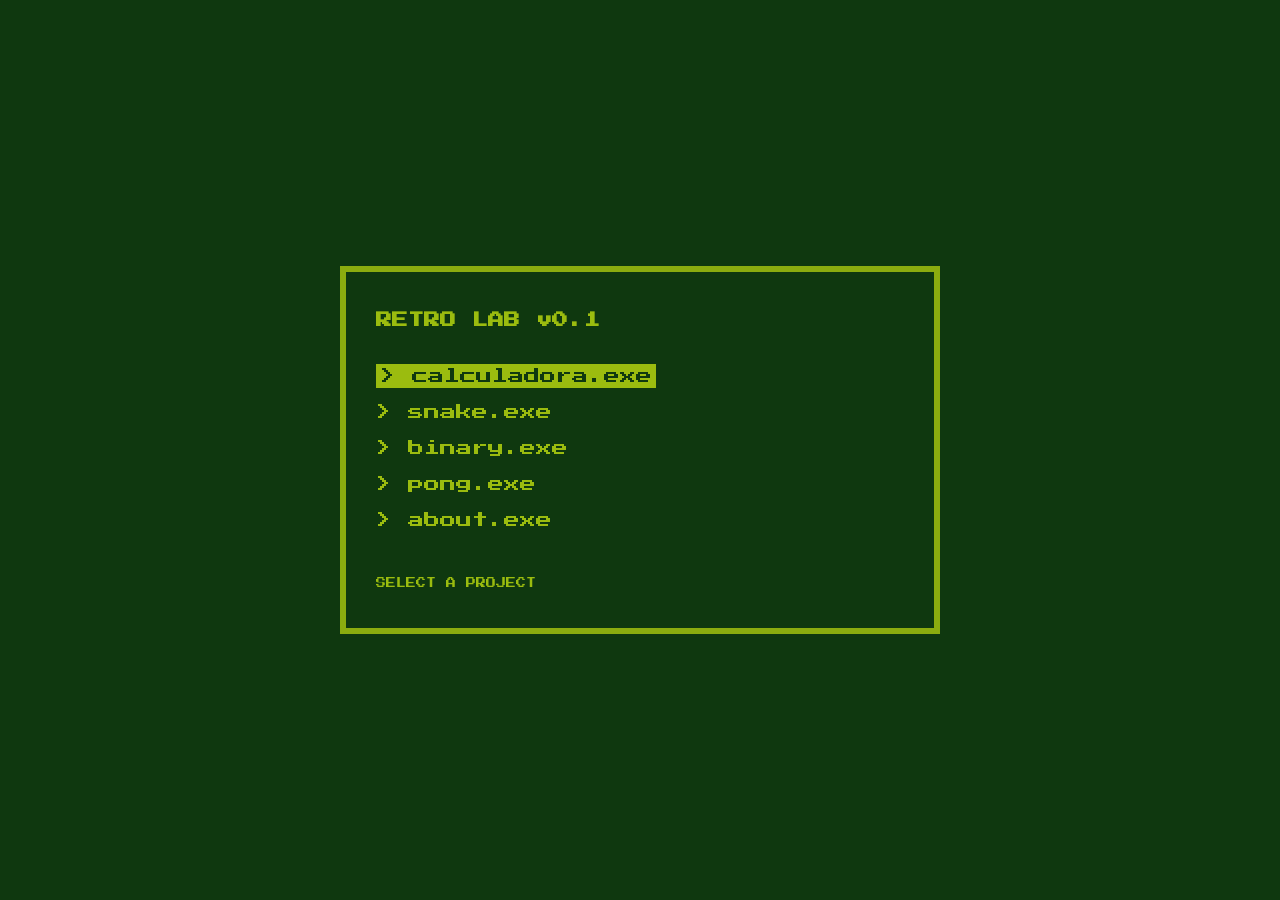
<file: index.html>
<!DOCTYPE html>
<html lang="es">
<head>
  <meta charset="UTF-8">
  <title>Retro Lab</title>
  <link rel="stylesheet" href="style.css">
  <link href="https://fonts.googleapis.com/css2?family=Press+Start+2P&display=swap" rel="stylesheet">
</head>
<body>

  <main class="screen">
    <header>
      <h1>RETRO LAB v0.1</h1>
    </header>

    <section class="menu">
      <ul>
        <li><a href="projects/calculadora/index.html" class="menu-item">calculadora.exe</a></li>
        <li><a href="projects/snake/index.html" class="menu-item">snake.exe</a></li>
        <li><a href="projects/binary/index.html" class="menu-item">binary.exe</a></li>
        <li><a href="projects/pong/index.html" class="menu-item">pong.exe</a></li>
        <li><a href="about/index.html" class="menu-item">about.exe</a></li>
      </ul>
    </section>

    <footer>
      <p>SELECT A PROJECT</p>
    </footer>
  </main>

  <script src="script.js"></script>
</body>
</html>
</file>
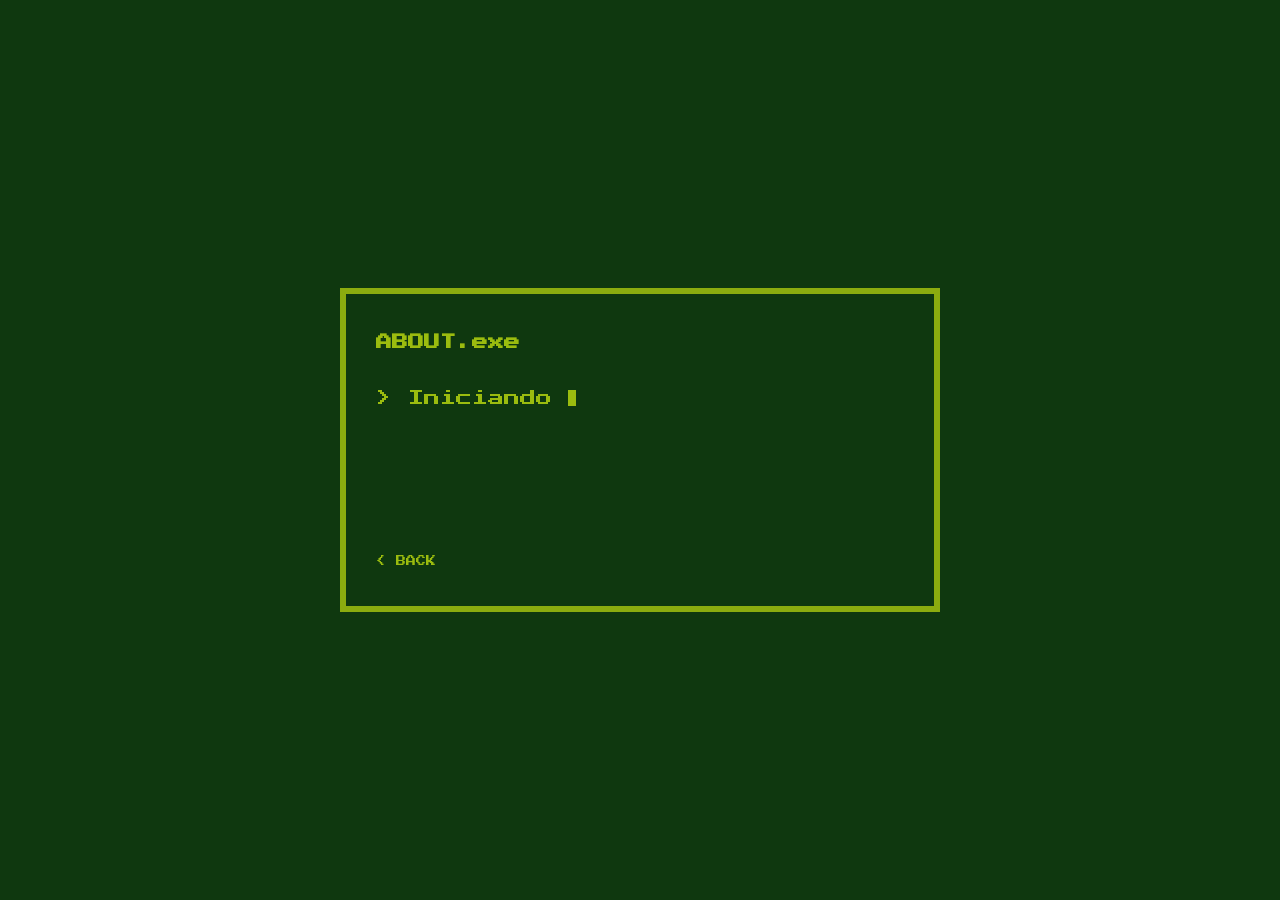
<file: about/index.html>
<!DOCTYPE html>
<html lang="es">
<head>
  <meta charset="UTF-8">
  <title>about.exe</title>

  <link rel="stylesheet" href="../style.css">
  <link href="https://fonts.googleapis.com/css2?family=Press+Start+2P&display=swap" rel="stylesheet">
</head>
<body>

  <main class="screen">

    <header>
      <h1>ABOUT.exe</h1>
    </header>

    <section id="terminal">

      <p class="line" data-text="> Iniciando perfil..."></p>

      <p class="line" data-text="Ingeniero de software."></p>

      <p class="line" data-text="Profesor."></p>

      <p class="line" data-text="Hobbit."></p>

      <p class="line" data-text="Bienvenido a mi web."></p>

    </section>

    <section id="social" class="hidden">
      <p>> CONNECT</p>
      <div class="social-links">
        <a href="https://x.com/pedrituk" target="_blank">[X]</a>
        <a href="https://instagram.com/pedrituk" target="_blank">[IG]</a>
        <a href="https://linkedin.com/in/pedro-gonzalez-gordillo-9183b7263" target="_blank">[IN]</a>
      </div>
    </section>

    <footer>
      <p><a href="../index.html">< BACK</a></p>
    </footer>

  </main>

  <script src="script.js"></script>
</body>
</html>
</file>
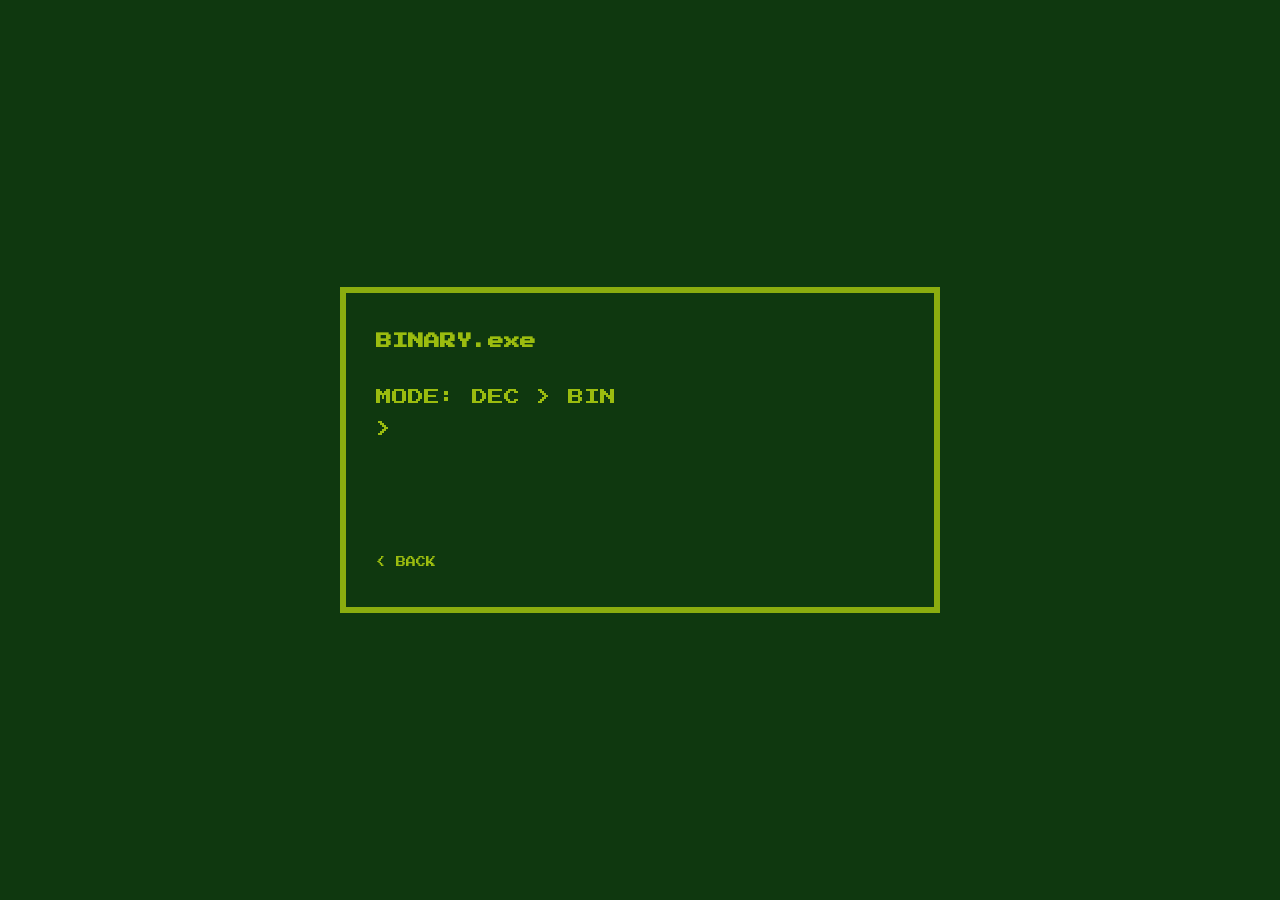
<file: projects/binary/index.html>
<!DOCTYPE html>
<html lang="es">
<head>
  <meta charset="UTF-8">
  <title>binary.exe</title>

  <link rel="stylesheet" href="../../style.css">
  <link rel="stylesheet" href="style.css">

  <link href="https://fonts.googleapis.com/css2?family=Press+Start+2P&display=swap" rel="stylesheet">
</head>
<body>

  <main class="screen">

    <header>
      <h1>BINARY.exe</h1>
    </header>

    <section class="terminal">
      <p id="mode">MODE: DEC > BIN</p>

      <div class="input-line">
        <span>&gt;</span>
        <input type="text" id="input" autofocus />
      </div>

      <div id="output"></div>

    </section>

    <footer>
      <p><a href="../../index.html">< BACK</a></p>
    </footer>

  </main>

  <script src="script.js"></script>
</body>
</html>
</file>
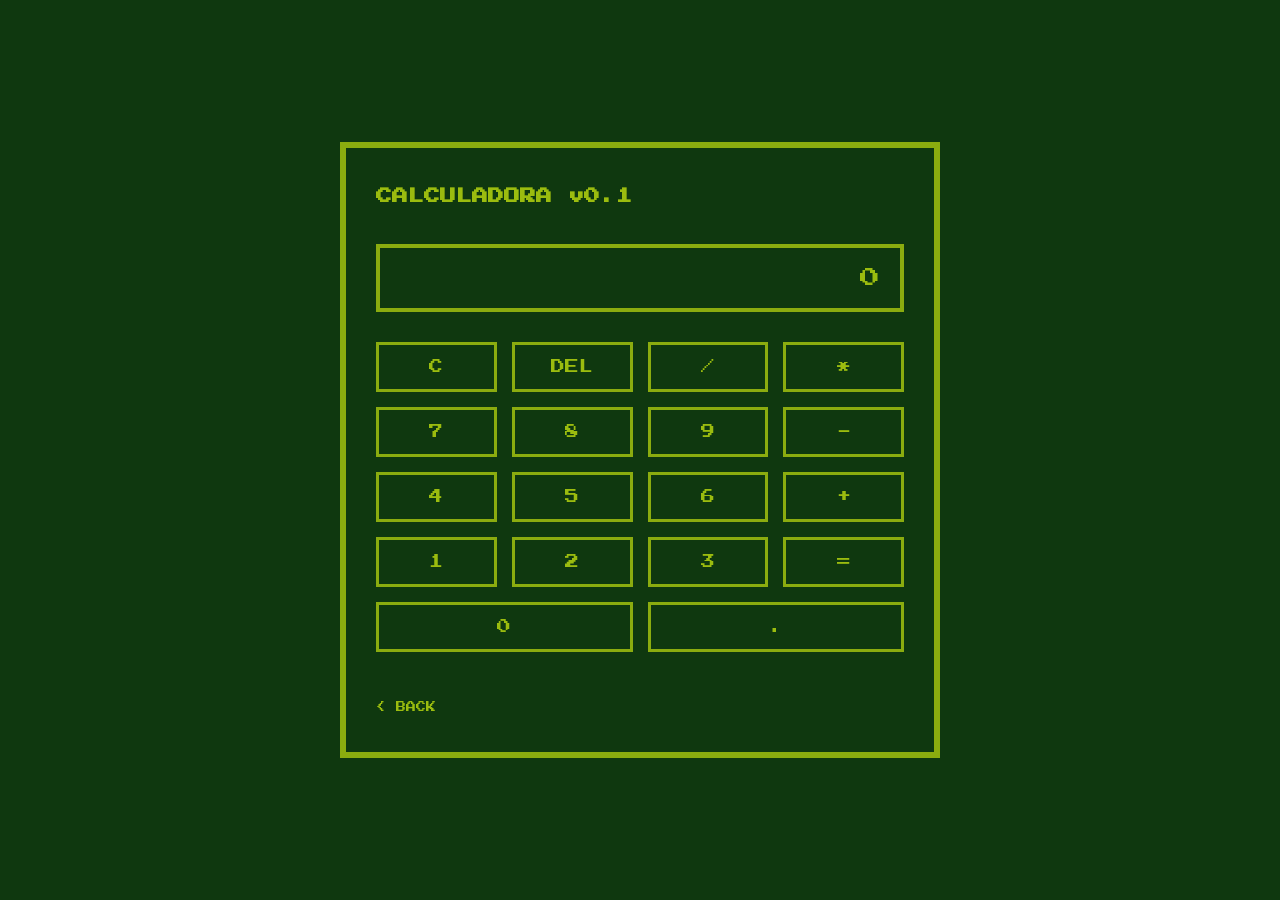
<file: projects/calculadora/index.html>
<!DOCTYPE html>
<html lang="es">
<head>
  <meta charset="UTF-8">
  <title>calculadora.exe</title>

  <!-- Estilo global -->
  <link rel="stylesheet" href="../../style.css">

  <!-- Estilo específico -->
  <link rel="stylesheet" href="style.css">

  <link href="https://fonts.googleapis.com/css2?family=Press+Start+2P&display=swap" rel="stylesheet">
</head>
<body>

  <main class="screen">
    <header>
      <h1>CALCULADORA v0.1</h1>
    </header>

    <section class="calculator">

      <div class="display">0</div>

        <div class="buttons">

          <button>C</button>
          <button>DEL</button>
          <button>/</button>
          <button>*</button>

          <button>7</button>
          <button>8</button>
          <button>9</button>
          <button>-</button>

          <button>4</button>
          <button>5</button>
          <button>6</button>
          <button>+</button>

          <button>1</button>
          <button>2</button>
          <button>3</button>
          <button>=</button>

          <button class="span-2">0</button>
          <button class="span-2">.</button>

        </div>

    </section>

    <footer>
      <p><a href="../../index.html">< BACK</a></p>
    </footer>

  </main>

  <script src="script.js"></script>
</body>
</html>
</file>
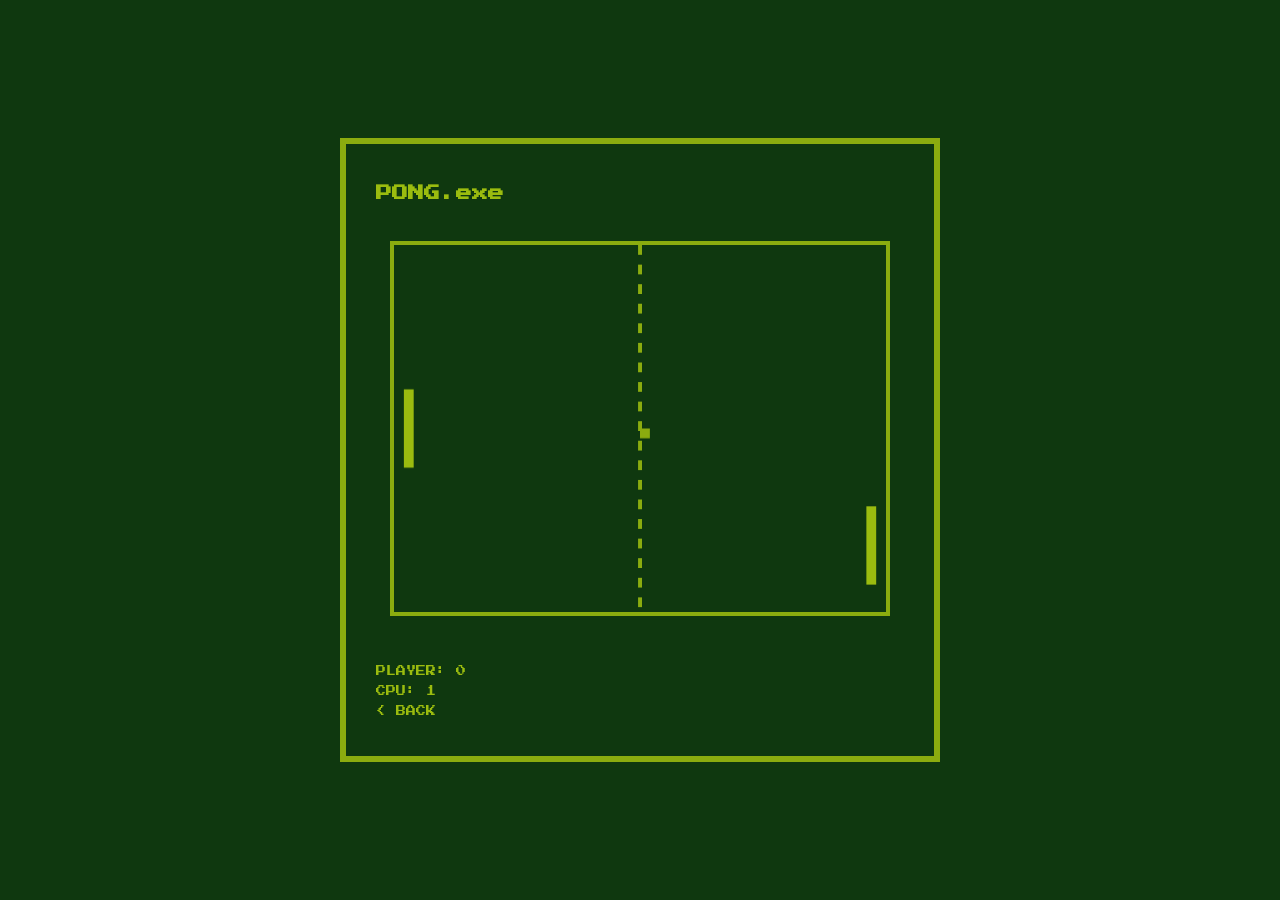
<file: projects/pong/index.html>
<!DOCTYPE html>
<html lang="es">
<head>
  <meta charset="UTF-8">
  <title>pong.exe</title>

  <link rel="stylesheet" href="../../style.css">
  <link rel="stylesheet" href="style.css">

  <link href="https://fonts.googleapis.com/css2?family=Press+Start+2P&display=swap" rel="stylesheet">
</head>
<body>

  <main class="screen">

    <header>
      <h1>PONG.exe</h1>
    </header>

    <section class="game-container">
      <canvas id="game"></canvas>
    </section>

    <footer>
      <p>PLAYER: <span id="playerScore">0</span></p>
      <p>CPU: <span id="cpuScore">0</span></p>
      <p><a href="../../index.html">< BACK</a></p>
    </footer>

  </main>

  <script src="script.js"></script>
</body>
</html>
</file>
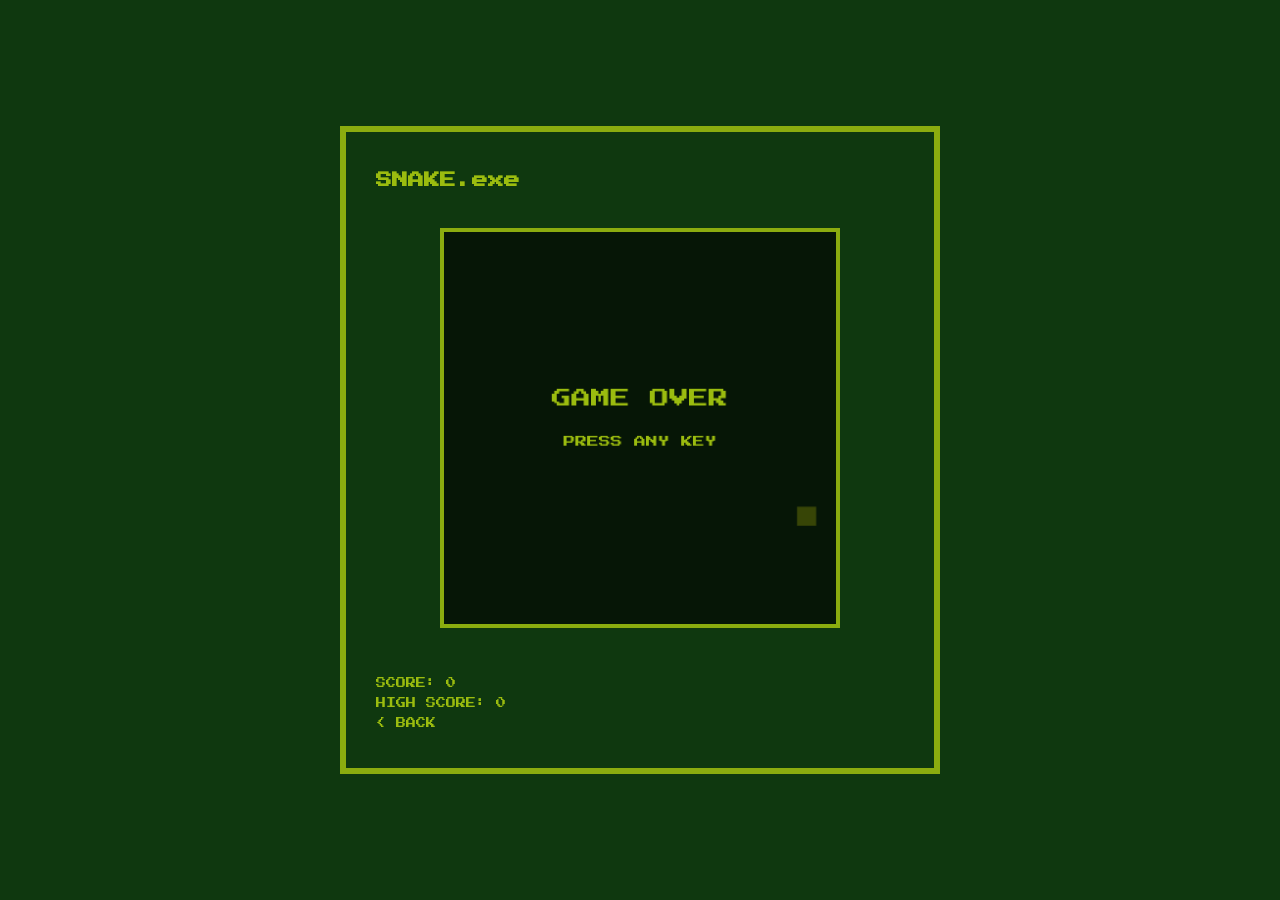
<file: projects/snake/index.html>
<!DOCTYPE html>
<html lang="es">
<head>
  <meta charset="UTF-8">
  <title>snake.exe</title>

  <link rel="stylesheet" href="../../style.css">
  <link rel="stylesheet" href="style.css">

  <link href="https://fonts.googleapis.com/css2?family=Press+Start+2P&display=swap" rel="stylesheet">
</head>
<body>

  <main class="screen">

    <header>
      <h1>SNAKE.exe</h1>
    </header>

    <section class="game-container">
      <canvas id="game"></canvas>
    </section>

    <footer>
      <p>SCORE: <span id="score">0</span></p>
      <p>HIGH SCORE: <span id="highScore">0</span></p>
      <p><a href="../../index.html">< BACK</a></p>
    </footer>

  </main>

  <script src="script.js"></script>
</body>
</html>
</file>
<file: style.css>
:root {
  --gb-darkest: #0f380f;
  --gb-dark: #306230;
  --gb-light: #8bac0f;
  --gb-lightest: #9bbc0f;
}

* {
  box-sizing: border-box;
}

body {
  margin: 0;
  height: 100vh;
  background-color: var(--gb-darkest);
  color: var(--gb-lightest);
  font-family: 'Press Start 2P', monospace;
  display: flex;
  justify-content: center;
  align-items: center;
  box-sizing: border-box;
}

.screen {
  width: min(95vw, 600px);
  padding: 30px;
  border: 6px solid var(--gb-light);
  margin: 40px 0; /* aquí va el aire vertical */
}

h1 {
  font-size: 16px;
  margin-bottom: 40px;
}

a {
  color: var(--gb-lightest);
  text-decoration: none;
}

a:hover {
  background-color: var(--gb-lightest);
  color: var(--gb-darkest);
  padding: 2px 4px;
}

.menu ul {
  list-style: none;
  padding: 0;
  margin: 0;
}

.menu li {
  margin-bottom: 20px;
}

.menu a {
  text-decoration: none;
  color: var(--gb-lightest);
}

.menu a::before {
  content: "> ";
}

.menu a:hover {
  background-color: var(--gb-lightest);
  color: var(--gb-darkest);
  padding: 4px;
}

.menu-item.active {
  background-color: var(--gb-lightest);
  color: var(--gb-darkest);
  padding: 4px;
}

footer {
  margin-top: 50px;
  font-size: 10px;
}

.cursor {
  display: inline-block;
  width: 8px;
  height: 1em;
  background-color: var(--gb-lightest);
  vertical-align: bottom;
  animation: blink 1s steps(1) infinite;
}

@keyframes blink {
  50% {
    opacity: 0;
  }
}

.hidden {
  opacity: 0;
  transition: opacity 0.6s ease;
  margin-top: 40px;
}

.hidden.show {
  opacity: 1;
}

.social-links {
  display: flex;
  gap: 20px;
  margin-top: 15px;
}

.social-links a {
  border: 3px solid var(--gb-light);
  padding: 6px 10px;
  font-size: 10px;
}

.social-links a:hover {
  background-color: var(--gb-lightest);
  color: var(--gb-darkest);
}
</file>
<file: projects/binary/style.css>
.terminal {
  margin-top: 30px;
}

.input-line {
  display: flex;
  align-items: center;
  gap: 10px;
}

input {
  background: transparent;
  border: none;
  outline: none;
  color: var(--gb-lightest);
  font-family: inherit;
  font-size: 14px;
  width: 100%;
}

#output {
  margin-top: 30px;
  min-height: 40px;
}
</file>
<file: projects/calculadora/style.css>
.calculator {
  margin-top: 30px;
}

.display {
  border: 4px solid var(--gb-light);
  padding: 20px;
  margin-bottom: 30px;
  text-align: right;
  font-size: 20px;
  min-height: 40px;
}

.buttons {
  display: grid;
  grid-template-columns: repeat(4, 1fr);
  gap: 15px;
}

.span-2 {
  grid-column: span 2;
}


button {
  background-color: var(--gb-darkest);
  color: var(--gb-lightest);
  border: 3px solid var(--gb-light);
  font-family: inherit;
  font-size: 14px;
  padding: 15px;
  cursor: pointer;
}

button:active {
  background-color: var(--gb-lightest);
  color: var(--gb-darkest);
}
</file>
<file: projects/pong/style.css>
.game-container {
  display: flex;
  justify-content: center;
  margin: 30px 0;
}

canvas {
  width: 100%;
  max-width: 500px;
  aspect-ratio: 4 / 3;
  border: 4px solid var(--gb-light);
  background-color: var(--gb-darkest);
  display: block;
}
</file>
<file: projects/snake/style.css>
.game-container {
  display: flex;
  justify-content: center;
  margin: 30px 0;
}

canvas {
  width: 100%;
  max-width: 400px;
  aspect-ratio: 1 / 1;
  border: 4px solid var(--gb-light);
  background-color: var(--gb-darkest);
  display: block;
}
</file>
